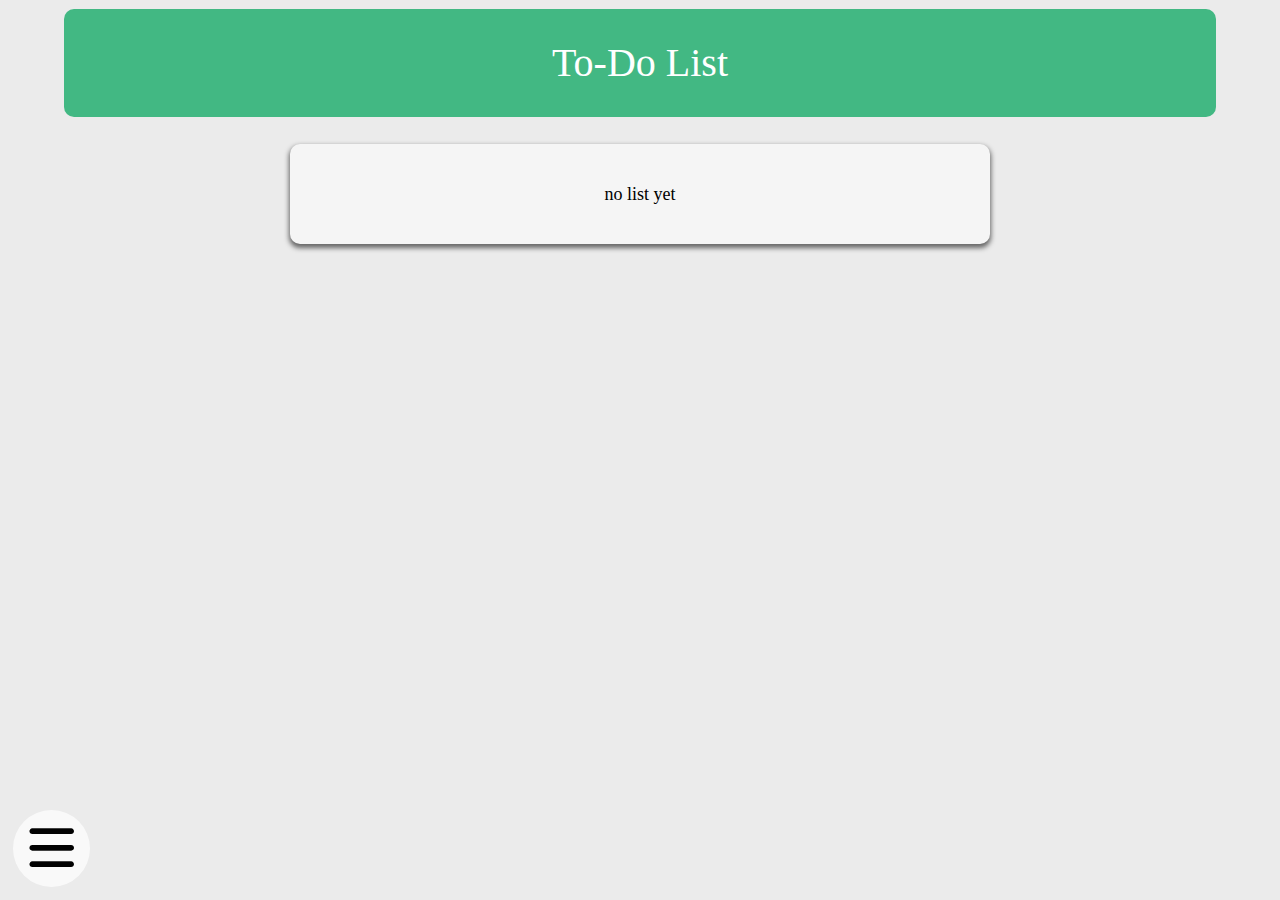
<file: index.html>
<!DOCTYPE html>
<html lang="zh-TW">

<head>
    <meta charset="UTF-8">
    <meta name="viewport" content="width=device-width,initial-scale=1.0,user-scalable=no,minimum-scale=1,maximum-scale=1">
    <title>葡list</title>
    <style>
          *{margin: 0;padding: 0;}
    </style>
    <link rel="stylesheet" href="./index.css">
    <link rel="shortcut icon" href="./images/favicon.ico">
</head>
<body>
    <h1>todo-list</h1>
    <audio class="doneVoice" src="./media/2.mp3"></audio>
    <audio class="cancelVoice" src="./media/1.mp3"></audio>
    <header>
        To-Do List
    </header>
    <div class="contentBox"></div>
    <div class="options">
        <div class="xuanxiangBox optionBox">
            <span class="iconfont icon-xuanxiang optionIcon"></span>
        </div>
        <ul class="optionList">
            <li>
                <div class="add optionBox workIcon">
                    <span class="iconfont icon-jia optionIcon"></span>
                    
                </div>
            </li>
            
        </ul>  
    </div>




    
    
    
    
    
    <script src="./part1.js"></script>
    <script src="./part2.js"></script>
</body>
</html>
</file>
<file: index.css>
@import './icon/font_3870129_pt9fwbvcron/iconfont.css';
@import './mobile.css';

* {
    margin: 0;
    padding: 0;
    box-sizing: border-box;
    font-size: 18px;
}

h1{
    font-size: 0;
}

textarea {
    outline: none;
}

body {
    background-color: rgb(235, 235, 235);
    height: 100%;
    overflow: hidden;
}

ul,
li {
    list-style: none;
}

header {
    width: 90vw;
    height: 12vh;
    margin: 3vh auto;
    margin-top: 1vh;
    border-radius: 10px;
    background-color: #42b883;
    text-align: center;
    line-height: 12vh;
    color: white;
    font-size: 40px;
    user-select: none;
    transition: font-size .3s;
}

.addTargetBox {
    width: 80vw;
    max-width: 500px;
    height: 70vh;
    position: fixed;
    top: 0;
    left: 0;
    right: 0;
    bottom: 0;
    margin: auto;
    border-radius: 50px;
    transition: .3s;
    display: flex;
    justify-content: center;
    align-items: center;
}

.addTargetBox div {
    width: 80%;
    transition: all .3s;
    padding: 10px;
    overflow: auto;
}

.addTarget h2,
h3 {
    color: #39485c;
    user-select: none;
}

.addTarget div {
    background-color: #9ed5cf;
    line-height: 6vh;
    text-align: center;
    margin: 30px auto;
    border: 2px solid #52ab9f;
    border-radius: 10px;
}

.addTarget .targetType {
    background-color: #F2CDAC;
    border: 2px solid #D8B08C;
}

.addTarget .targetType select {
    border: none;
    background-color: #F2CDAC;
    width: 100%;
}

.addTarget div input,
.addTarget div select {
    height: 5vh;
    width: 90%;
    min-height: 30px;
    outline: none;
    padding: 0 2em;
    text-align: center;
    border: 1.5px solid #7b8795;
    border-radius: 5px;
}

.addTargetBox .addTarget .submitBox {
    width: 40%;
    background-color: #ecf5ff;
    border-color: #a0cfff;
    color: #409eff;
    cursor: pointer;
    margin-top: 60px;
    line-height: 3vh;
}

.addTarget .submitBox:hover {
    color: #ffffff;
    background-color: #409eff;
    border-color: #409eff;

}

.addTargetBox .addTarget .addExitBox {
    width: 40%;
    cursor: pointer;
    color: #e6a23c;
    background-color: #fdf6ec;
    border-color: #f3d19e;
    line-height: 3vh;
}

.addTarget .addExitBox:hover {
    color: #fff;
    background-color: #e6a23c;
    border-color: #e6a23c;
}

.submitBox button,
.addExitBox button {
    width: 100%;
    height: 6vh;
    margin: 0 auto;
    outline: none;
    border: none;
    border-radius: 10px;
    font-size: 20px;
    user-select: none;
    cursor: pointer;
}
.options {
    position: fixed;
    display: flex;
    left: 1vw;
    bottom: 1vw;
    border-radius: 50px;
    gap: 1vw;
}

.optionList {
    display: flex;
    width: 0;
    overflow: hidden;
    gap: .5vw;
    transition: .3s;
}

.options .xuanxiangBox {
    width: 0;
    height: 0;
}

.optionBox {
    text-align: center;
    cursor: pointer;
    border-radius: 50%;
    background-color: rgba(255, 255, 255, 0.707);
    transition: .3s;
}

.optionBox:hover {
    background-color: rgba(255, 255, 255, 1);
    box-shadow: inset 0 0 0 2px black;
}

.optionsBoxFocus {
    background-color: #95d475;
}
.noContent {
    width: 100%;
    height: 100%;
    min-height: 100px;
    display: flex;
    align-items: center;
    justify-content: center;

}

.contentBox {
    width: 90%;
    max-width: 700px;
    max-height: 70vh;
    min-height: 100px;
    border-radius: 10px;
    float: none;
    margin: auto;
    box-shadow: 0 3px 5px 1px #666;
    background-color: rgb(245, 245, 245);
    transition: .3s;

}

.contentList {
    width: 100%;
    max-height: 70vh;
    overflow: overlay;
    padding: 5px;
}

.contentItem {
    margin: 3vh auto;
    width: 95%;
    position: relative;
    display: flex;
    transition: .3s;
    box-shadow: 0 1px 4px 0px #999;
    padding: 2px;
    overflow: auto;
    animation: appear 1s;
    background-color: #fff;
    border-radius: 5px;
}

@keyframes appear {
    0% {
        opacity: 0;
    }
    100% {
        opacity: 1;
    }
}

.contentList .leaveMove {
    animation: leaveMove 1s;
}

@keyframes leaveMove {
    0% {
        opacity: 1;
        transform: translateX(0);
    }

    100% {
        opacity: 0;
        transform: translateX(-100vw);
    }
}

.targetText {
    width: 97%;
    padding: 20px 10px;
    text-indent: 2em;
}

.targetText .date {
    position: absolute;
    top: 2px;
    left: 2px;
    font-size: 12px;
    text-indent: 0;
    color: #999;
}
.icon-icon {
    font-size: 20px;
    position: absolute;
    right: 5px;
    cursor: pointer;
    transition: .3s;
    color: #999;
}

.icon-icon:hover {
    color: #333;
}

.targetOptions {
    width: 25%;
    padding: 10px;
    height: 100%;

}


.successTarget {
    animation: appear 1s;
    background-color: #b3e19d;
}

.successTarget .text {
    font-size: 900;
    text-shadow: 1px 1px #fff;
}

.cover {
    width: 100vw;
    height: 100vh;
    position: fixed;
    top: 0;
}

.DoneOrCancelBox {
    position: fixed;
    width: 30vw;
    min-width: 300px;
    height: 20vw;
    min-height: 120px;
    max-height: 180px;

    box-shadow: 0px 0px 12px rgba(0, 0, 0, 0.36);
    background-color: #ffffff;
    ;
    display: flex;
    justify-content: space-evenly;
    align-items: center;
    top: 0;
    left: 0;
    right: 0;
    bottom: 0;
    margin: auto;
    border-radius: 20px;
    border-top-right-radius: 10px;

    animation: appear .3s;
}

.DoneOrCancelBox div {
    display: flex;
    align-items: center;
    justify-content: center;
    border-radius: 5px;
    font-weight: 700;
    font-size: 20px;
    /* color: #fff; */
    width: 30%;
    height: 25%;
    cursor: pointer;
    transition: .2s;
}

.icon-quxiao1 {
    position: absolute;
    right: 5px;
    top: 5px;
    cursor: pointer;
    transition: .1s;
}

.icon-quxiao1:hover {
    font-weight: 700;
    font-size: 18px;
}

.doneKey {
    color: #67c23a;
    background-color: #f0f9eb;
    border: 2px solid #b3e19d;

    cursor: pointer;
}

.doneKey:hover {
    background-color: #67c23a;
    color: #ffffff;
    border-color: #67c23a;

}


.contentItem .costTime {
    position: absolute;
    bottom: 1px;
    right: 100px;
    font-size: 14px;
    text-indent: 0;
    color: #999;
    text-shadow: 0.5px 0.5px #fff;
}

.icon-wancheng1 {
    font-size: 50px;
    transition: .3s;
}

.icon-wancheng {
    font-size: 20px;
    font-weight: 900;
    margin-right: 5px;
}

.deleteKey {
    color: #f56c6c;
    background-color: #fde2e2;
    border: 2px solid #fab6b6;
}

.deleteKey:hover {
    background-color: #f56c6c;
    color: #fff;
}

.icon-quxiao {
    margin-right: 5px;
}
@media screen and (max-width:265px) {
    header {
        font-size: 20px;
    }
    .costTime {
        display: none;
    }

    .date {
        display: none;
    }
    .icon-wancheng1 {
        font-size: 30px;
    }
}

@media screen and (max-height:320px) {
    header {
        font-size: 20px;
    }
}
</file>
